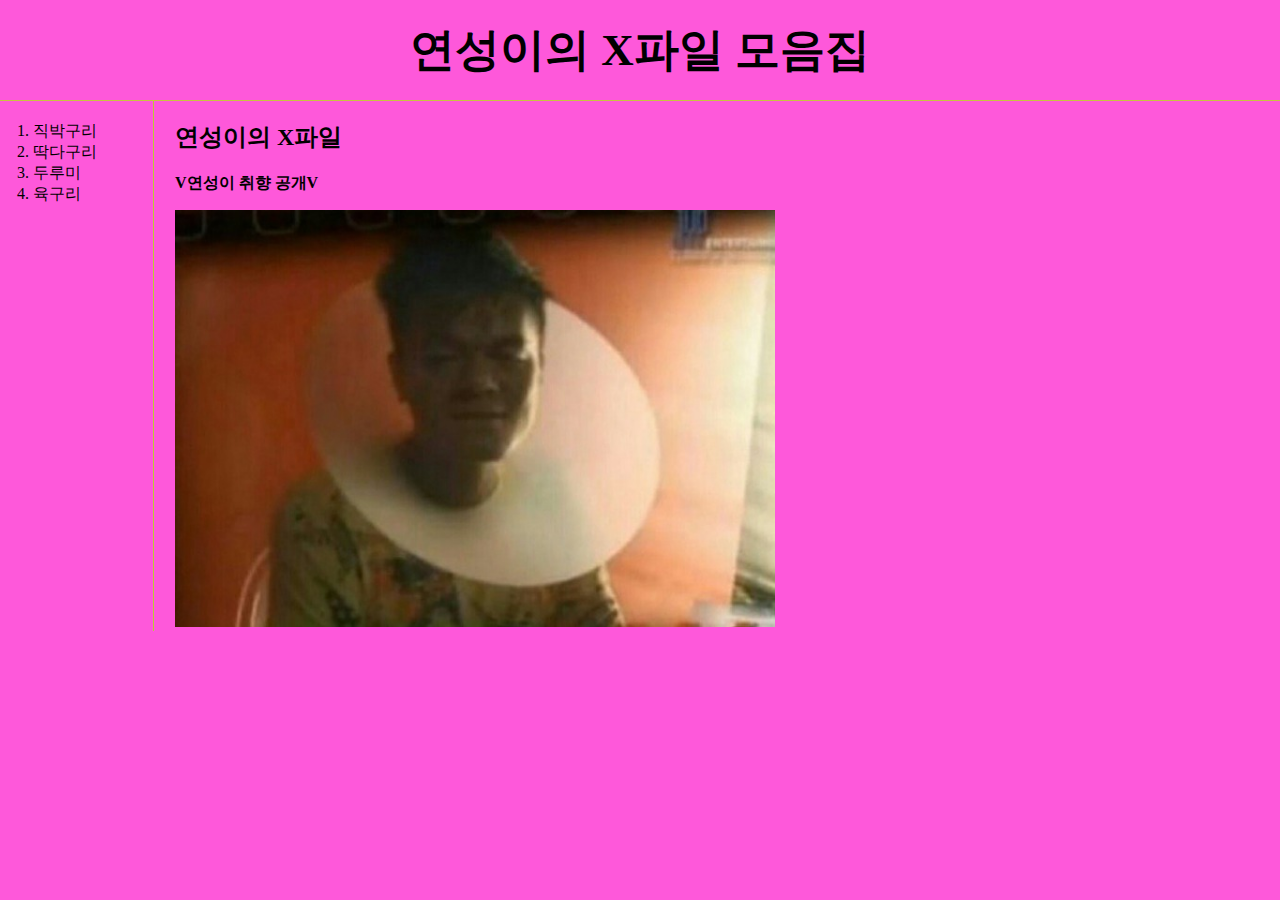
<file: index.html>
<!DOCTYPE html>
<html>
  <head>
    <title>
      ?!@#?%$@!#?$!@#$?
    </title>
    <meta charset="utf-8">
    <link rel="stylesheet" href="style.css">
  </head>
  <body>
    <h1>
      <a href="index.html">연성이의 X파일 모음집</a>
    </h1>
    <div id="grid">
    <ol>
      <li>
        <a href="1.html">직박구리</a>
      </li>
      <li>
        <a href="2.html">딱다구리</a>
      </li>
      <li>
        <a href="3.html">두루미</a>
      </li>
      <li>
        <a href="4.html">육구리</a>
      </li>
    </ol>
      <div id="article">
        <h2>
          연성이의 X파일
        </h2>
        <p>
          <strong>V연성이 취향 공개V</strong>
        </p>
        <img src="jyp.jpg" style="width:100%; max-width:600px;" />
      </div>
    </div>
  </body>
</html>
</file>
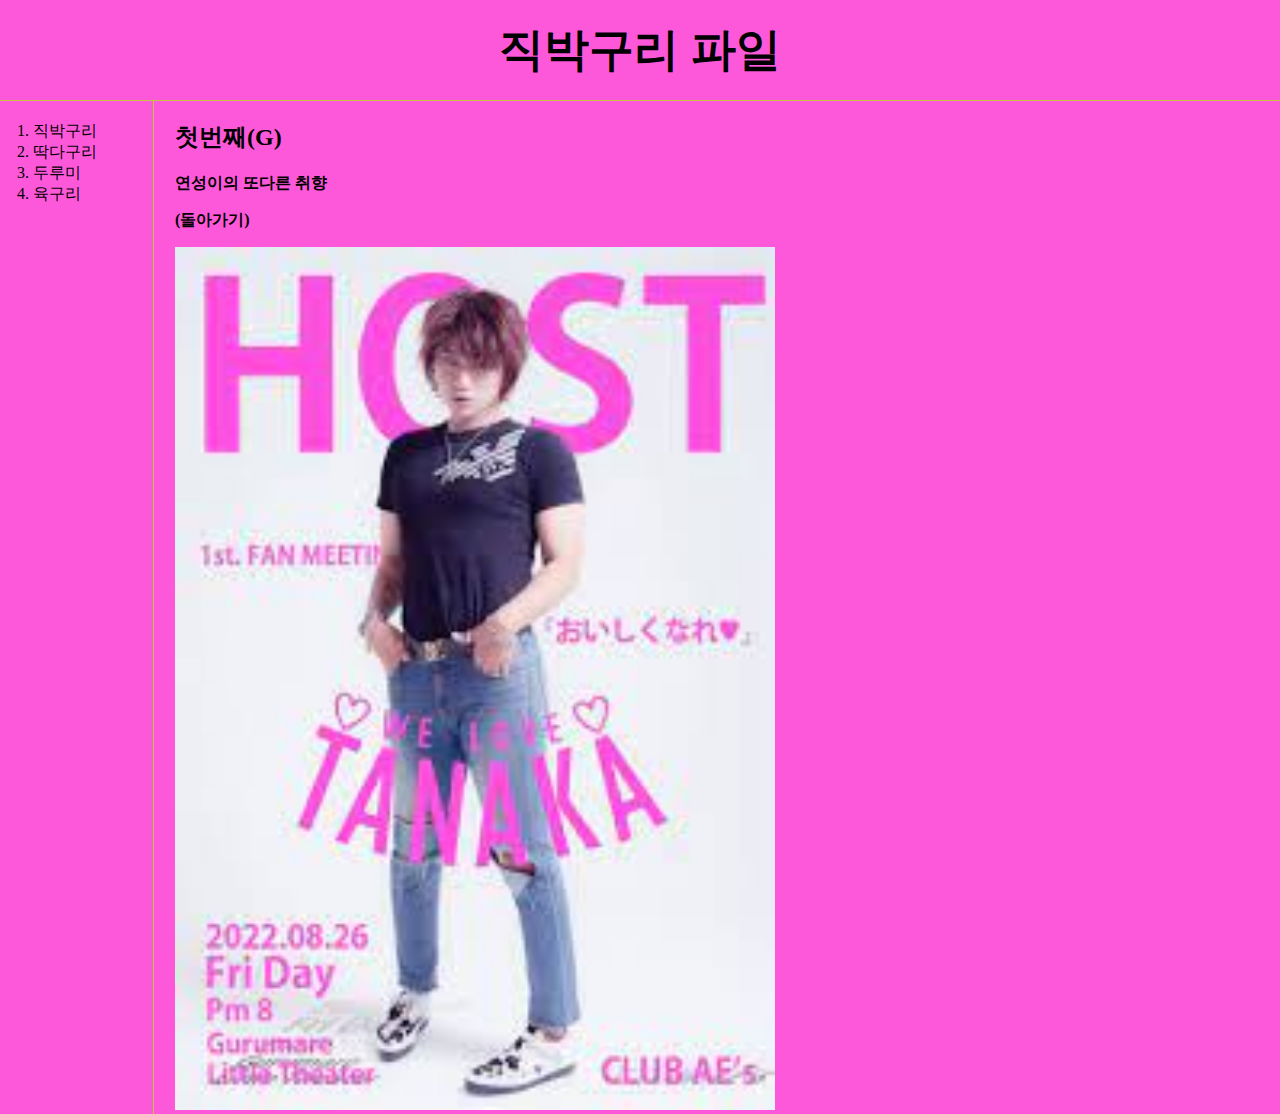
<file: 1.html>
<!DOCTYPE html>
<html>
  <head>
    <title>
      ?!@#?%$@!#?$!@#$?
    </title>
    <meta charset="utf-8">
    <link rel="stylesheet" href="style.css">
  </head>
  <body>
    <h1>
      <a href="index.html">직박구리 파일</a>
    </h1>
    <div id="grid">
    <ol>
      <li>
        <a href="1.html">직박구리</a>
      </li>
      <li>
        <a href="2.html">딱다구리</a>
      </li>
      <li>
        <a href="3.html">두루미</a>
      </li>
      <li>
        <a href="4.html">육구리</a>
      </li>
    </ol>
      <div id="article">
        <h2>
          첫번째(G)
        </h2>
        <p>
          <strong>연성이의 또다른 취향</strong>
        </p>
        <p>
          <a href="index.html"><strong>(돌아가기)</strong></a>
        </p>
        <img src="dnk.jpg" style="width:100%; max-width:600px;" />
      </div>
    </div>
  </body>
</html>
</file>
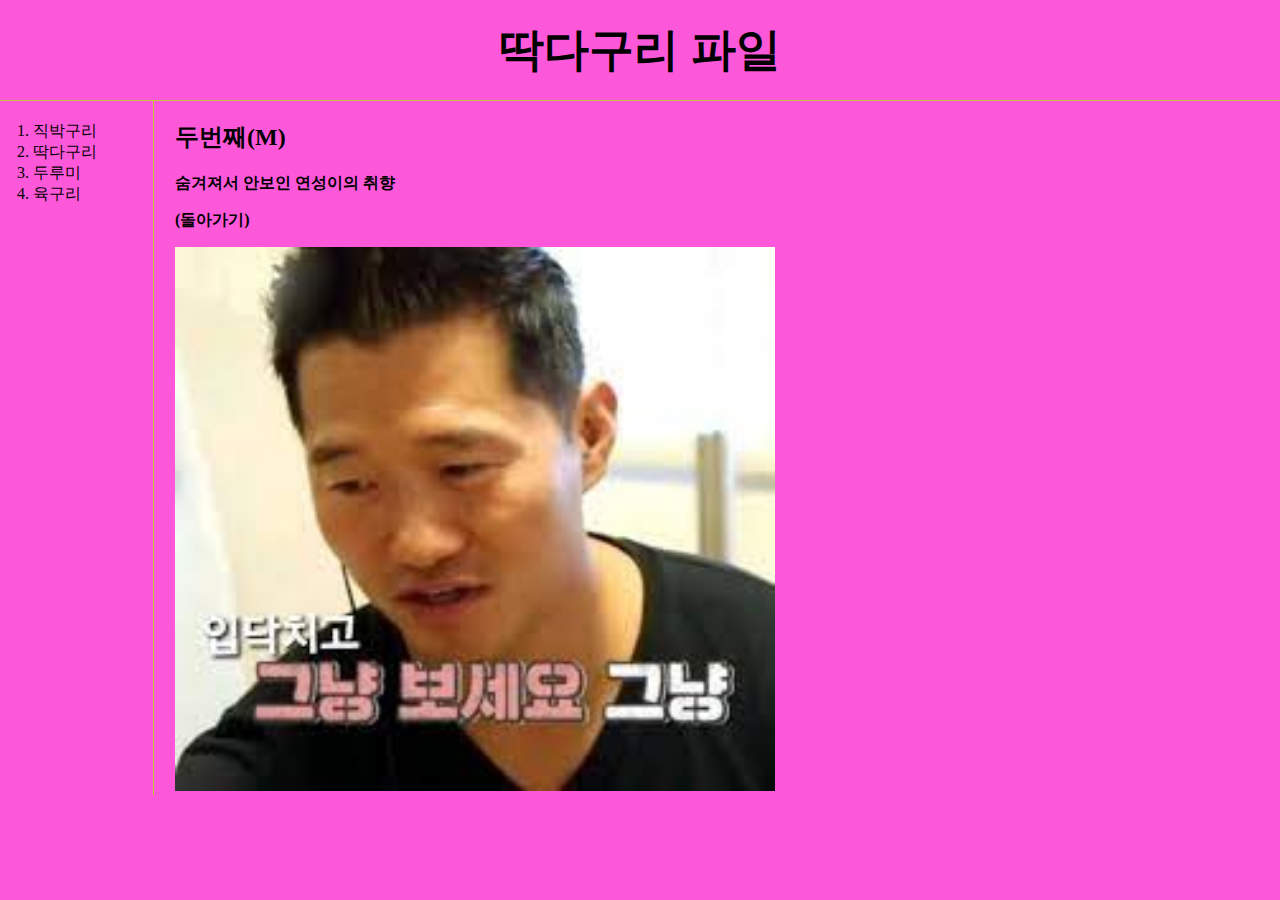
<file: 2.html>
<!DOCTYPE html>
<html>
  <head>
    <title>
      ?!@#?%$@!#?$!@#$?
    </title>
    <meta charset="utf-8">
    <link rel="stylesheet" href="style.css">
  </head>
  <body>
    <h1>
      <a href="index.html">딱다구리 파일</a>
    </h1>
    <div id="grid">
    <ol>
      <li>
        <a href="1.html">직박구리</a>
      </li>
      <li>
        <a href="2.html">딱다구리</a>
      </li>
      <li>
        <a href="3.html">두루미</a>
      </li>
      <li>
        <a href="4.html">육구리</a>
      </li>
    </ol>
      <div id="article">
        <h2>
          두번째(M)
        </h2>
        <p>
          <strong>숨겨져서 안보인 연성이의 취향</strong>
        </p>
        <p>
          <a href="index.html"><strong>(돌아가기)</strong></a>
        </p>
        <img src="gho.jpg" style="width:100%; max-width:600px;" />
      </div>
    </div>
  </body>
</html>
</file>
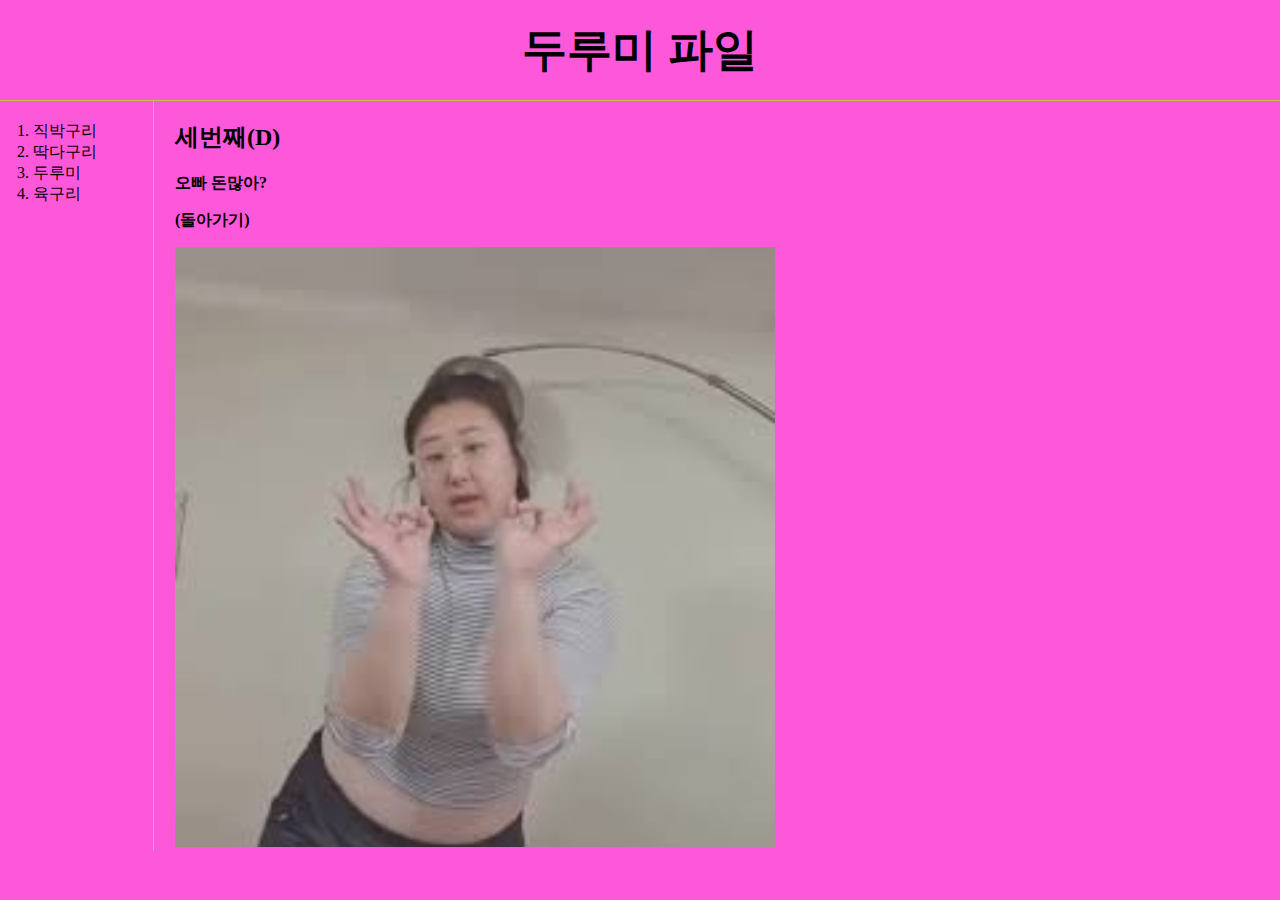
<file: 3.html>
<!DOCTYPE html>
<html>
  <head>
    <title>
      ?!@#?%$@!#?$!@#$?
    </title>
    <meta charset="utf-8">
    <link rel="stylesheet" href="style.css">
  </head>
  <body>
    <h1>
      <a href="index.html">두루미 파일</a>
    </h1>
    <div id="grid">
    <ol>
      <li>
        <a href="1.html">직박구리</a>
      </li>
      <li>
        <a href="2.html">딱다구리</a>
      </li>
      <li>
        <a href="3.html">두루미</a>
      </li>
      <li>
        <a href="4.html">육구리</a>
      </li>
    </ol>
      <div id="article">
        <h2>
          세번째(D)
        </h2>
        <p>
        <strong>오빠 돈많아?</strong>
        </p>
        <p>
          <a href="index.html"><strong>(돌아가기)</strong></a>
        </p>
        <img src="op.jpg" style="width:100%; max-width:600px;" />
      </div>
    </div>
  </body>
</html>
</file>
<file: style.css>
body{
        margin:0;
        background-color: #fe58da;
      }

      a{
        color: black;
        text-decoration: none;
      }

      h1{
        font-size: 45px;
        text-align: center;
        border-bottom: 1px solid #c8c341;
        margin:0;
        padding: 20px;
      }

      ol{
        border-right: 1px solid #b9cb34;
        width: 100px;
        margin: 0;
        padding: 20px;
      }

      #grid{
        display:grid;
        grid-template-columns: 150px 1fr;
      }

      #grid ol{
        padding-left: 33px;
      }

      #grid #article{
        padding-left: 25px;
      }

      @media(max-width:800px){
        #grid{
          display:block;
        }
        ol{
          border-right: none;
        }
        h1{
          border-bottom: none;
        }
      }
</file>
